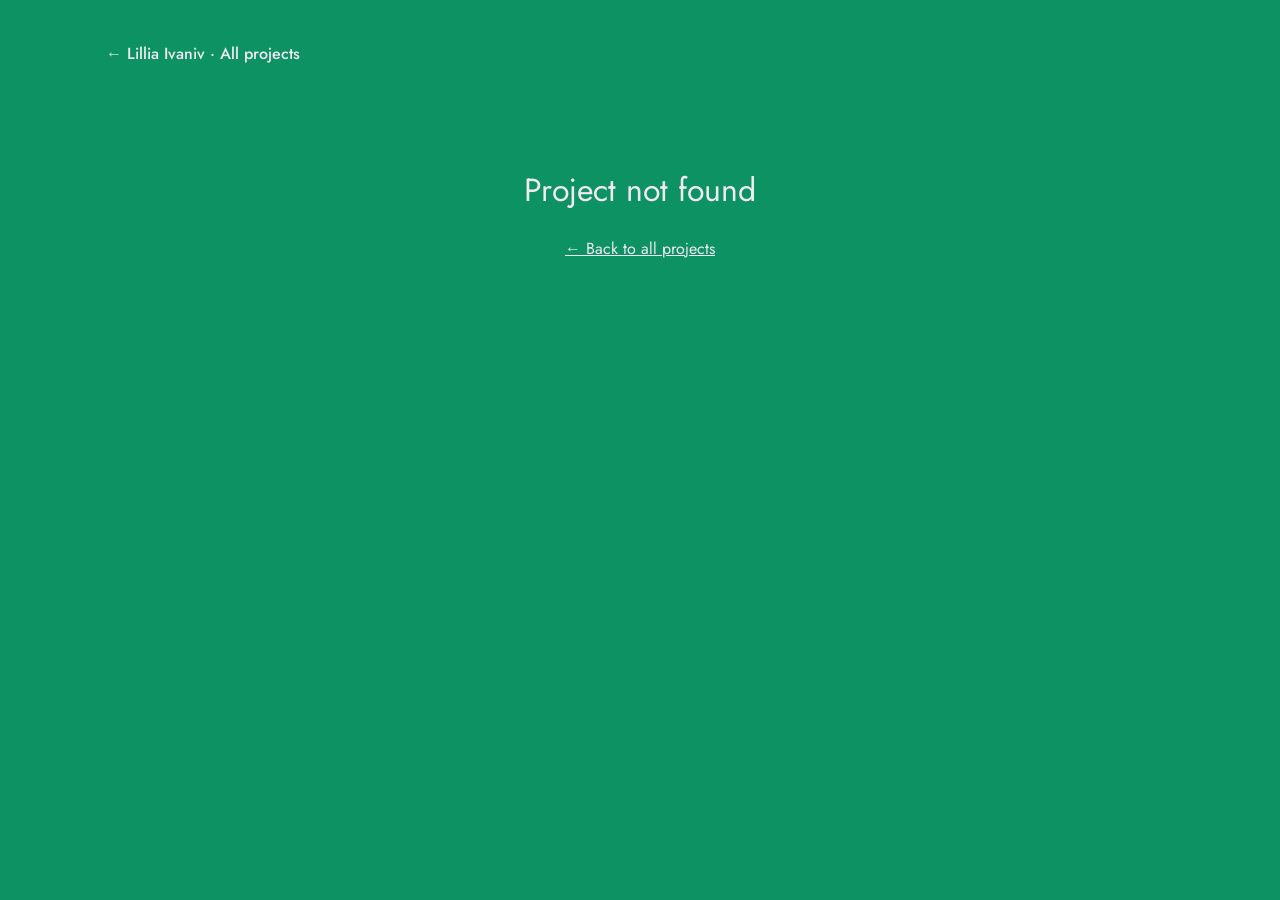
<file: project.html>
<!DOCTYPE html>
<html lang="en">
<head>
  <meta charset="UTF-8">
  <meta name="viewport" content="width=device-width, initial-scale=1.0">
  <link rel="shortcut icon" type="image/png" href="./images/favicon.png" />
  <style>
  @import url('https://fonts.googleapis.com/css2?family=Coiny&family=Delius+Swash+Caps&family=Valley+Sans:ital,wght@0,127;1,127&display=swap');
  </style>
  <!-- Jost: the heading/link font index.css asks for (it was never loaded) -->
  <link rel="stylesheet" href="https://fonts.googleapis.com/css2?family=Jost:wght@400;500;600&display=swap" />
  <title>Project | Lillia Ivaniv</title>

  <!-- Same stylesheets as your homepage so fonts/colors match -->
  <link rel="stylesheet" href="index.css">
  <link rel="stylesheet" href="projects.css">
</head>
<body>

  <div class="project-topbar">
    <a href="index.html">&larr; Lillia Ivaniv &middot; All projects</a>
  </div>

  <!-- Everything below is filled in automatically from projects.js -->
  <main id="project"></main>

  <script src="./projects.js"></script>
  <script src="./portfolio.js"></script>
</body>
</html>
</file>
<file: index.css>
@font-face {
  font-family: "Valley Sans", sans-serif;
  font-optical-sizing: auto;
  font-weight: 127;
  font-style: normal;
}

.delius-swash-caps-regular {
  font-family: "Delius Swash Caps", cursive;
  font-weight: 400;
  font-style: normal;
}


* {
    margin: 0;
    padding: 10px;
    box-sizing: inherit;
}

:root {
    --font-size-small: 1.8rem;
    --font-size-normal: 2.2rem;
    --font-size-medium: 2.8rem;
    --font-size-medium-1: 3.6rem;
    --font-size-large: 5.5rem;
    --font-size-huge: 7.5rem;
    --font-stack: 'Hk Grotesk', sans-serif;

    --line-height-normal: 1.7;
    --line-height-small: 1.2;

    --black: #0c9263;
    --pink: #053151;
    --white: #f0e9f2;
    --white-1: #e5e5e6da;


    --container-max-width: 1180px;
    --container-normal-width: 800px;
    --container-medium-width: 700px; 
    --container-small-width: 500px;

    --gutter-huge: 12rem;
    --gutter-medium: 6rem;
    --gutter-normal: 3rem;
    --gutter-small-1: 2.5rem;
    --gutter-small: 2rem;

    --border-light: 1px solid rgb(36, 35, 35);
}

html {
    font-size: 62.5%; /* (16/10)*100 = 62.5% => 1rem = 10px */
    box-sizing: border-box;
    scroll-behavior: smooth;
}

/* Make the container fill the entire viewport height */
.split-container {
  display: flex; /* Aligns child items horizontally */
  height: 100vh; /* 100% of the viewport height */
  width: 100%;
}

/* Share the width equally between both sections */
.left-side, .right-side {
  flex: 1; /* Gives equal 50/50 sizing */
  padding: 40px;
}

/* Optional styling to visualize the split */
.left-side {
  background-color: #389b73;
}

.right-side {
  background-color: #389b73;
}

@media(max-width: 1000px) {
    html {
        font-size: 52%;
    }
}

body {
    font-size: var(--font-size-small);
    font-family: var(--font-stack);
    font-weight: 400;
    color: var(--white-1);
    line-height: var(--line-height-normal);
    background: var(--black);
    overflow-x: hidden;
}

.row {
    max-width: var(--container-max-width);
    margin: 0 auto;
}

@media(max-width: 1340px) {
    .row {
        max-width: 1100px;
    }
}

@media(max-width: 1240px) {
    .row {
        padding: 0 var(--gutter-medium);
    }
}

@media(max-width: 600px) {
    .row {
        padding: 0 var(--gutter-normal);
    }
}

@media(max-width: 600px) {
    .row {
        padding: 0 var(--gutter-small);
    }
}

section {
    padding: var(--gutter-huge) 0;
    border-bottom: var(--border-light);
}

img {
    width: 400px;         /* Change this value to make the box wider or narrower */
    height: auto;
    max-width: 100%;
}

/* --------------------------------------- */
/* ----- Headlines and Paragraphs ----- */
/* --------------------------------------- */

h1,
h2,
h3 {
    font-family: 'Jost', sans-serif;
    font-weight: 400;
    line-height: var(--line-height-small);
    color: var(--white);
}

.heading-primary {
    line-height: 1;
    font-size: var(--font-size-huge);
    font-weight: 400;
}

@media(max-width: 900px) {
    .heading-primary {
        font-size: 6.5rem;
    }
}

h2 {
    font-size: var(--font-size-large);
    margin-bottom: var(--gutter-medium);
}

h2::after {
    content: '';
    display: block;
    height: 2px;
    width: 10rem;
    background: var(--pink);
    margin: var(--gutter-small) 0;
}

h3 {
    font-size: var(--font-size-medium-1);
    margin-bottom: var(--gutter-small);
}

@media(max-width: 500px) {
    .heading-primary {
        font-size: var(--font-size-large);
    }

    h2 {
        font-size: var(--font-size-medium-1);
    }

    h3 {
        font-size: var(--font-size-medium);
    }
}

p {
    margin: var(--gutter-small-1) 0;
}

@media(max-width: 900px) {
    p { 
        max-width: var(--container-small-width);
    }
}

/* --------------------------------------- */
/* ----- Buttons and Links ----- */
/* --------------------------------------- */

a {
    color: var(--white);
    font-weight: 400;
    font-family: 'Jost', sans-serif;
    transition: all .2s;
    outline: 2px solid transparent;
}

::-moz-focus-inner {
    border: 0;
}

button:focus,
a:focus {
    outline: 2px solid var(--pink);
}

body:not(.user-is-tabbing) button:focus,
body:not(.user-is-tabbing) a:focus {
    outline: none;
}

.link:hover {
    color: var(--pink);
}

.btn {
    position: relative;
    display: inline-block;
    padding: 1rem 4.2rem;
    text-decoration: none;
    color: inherit;
    border: 1px solid  var(--pink);
    font-weight: 400;
}

.btn:focus {
    outline: none;
}

.btn::after {
    content: '';
    display: block;
    position: absolute;
    top: 0;
    left: 0;
    right: 100%;
    background: var(--white);
    height: 100%;
    z-index: -1;
    transition: all 0.2s cubic-bezier(1, 0.68, 0.16, 0.9);
}

.btn:hover::after,
.btn:focus::after {
    right: 0;
    background: var(--pink);
}

.btn--pink {
    background: var(--pink);
    transition: all 0.2s;
}

.btn--pink::after {
    display: none;
}

.btn--pink:hover,
.btn--pink:focus {
    background: transparent;
}

.link__text {
    position: relative;
    display: inline-block;
    padding: .6rem;
    color: inherit;
    text-decoration: none;
    border-bottom: 1px solid var(--pink);
}

.link__text::after {
    content: '';
    display: block;
    position: absolute;
    top: 0;
    left: 0;
    right: 100%;
    background: var(--white);
    height: 100%;
    z-index: -1;
    transition: all 0.2s cubic-bezier(1, 0.68, 0.16, 0.9);
}

.link__text:focus {
    outline: none;
}

.link__text:hover::after,
.link__text:focus:after {
    right: 0;
    background: var(--pink);
}

.link__text span {
    padding-left: 1rem;
    font-family: sans-serif;
}

/* ----- Back to Top ----- */

.back-to-top {
    position: fixed;
    bottom: 4rem;
    right: 4rem;
    display: flex;
    justify-content: center;
    align-items: center;
    height: 5.5rem;
    width: 5.5rem;
    background-color: var(--pink);
    border-radius: 50%;
    z-index: 10;
    visibility: hidden;
    transition: all .4s;
}

.back-to-top__image {
    height: 70%;
}

@media(max-width: 900px) {
    .back-to-top {
        right: 2rem;
    }
}

@media(max-width: 500px) {
    .back-to-top {
        right: 1rem;
    }
}

/* --------------------------------------- */
/* ----- Navigation ----- */
/* --------------------------------------- */

.nav {
    display: flex;
    justify-content: flex-end;
    padding: var(--gutter-normal) 0;
}

.nav__items {
    display: flex;
    list-style: none;
}

.nav__item:not(:last-child) {
    margin-right: var(--gutter-medium);
}

@media(max-width: 500px) {
    .nav {
        justify-content: center;
    }
}

@media(max-width: 400px) {
    .nav__item:not(:last-child) {
        margin-right: var(--gutter-normal);
    }
}

@media(max-width: 300px) {
    .nav {
        font-size: var(--font-size-small);
    }
}

/* Makes the container fit the image bounds perfectly */
.clickable-image {
  display: inline-block;
  width: 400px;         /* Change this value to make the box wider or narrower */
  height: 400px;
}

/* Subtle visual effect when the user hovers over the image */
.clickable-image:hover img {
  opacity: 0.8;                /* Dims the image slightly to show it is clickable */
  cursor: pointer;             /* Forces the mouse cursor to become a pointer hand */
  transition: opacity 0.2s ease; /* Smooths out the dimming effect */
}

.nav__link {
    position: relative;
    display: inline-block;
    padding: 1rem 0;
    text-decoration: none;
    color: inherit;
    transition: all .2s;
}

.nav__link::after {
    content: '';
    position: absolute;
    bottom: 0;
    left: 0;
    right: 100%;
    display: inline-block;
    height: 1rem;
    background: var(--white);
    transition: all 0.25s cubic-bezier(1, 0.68, 0.16, 0.9);
}

.nav__link:hover {
    color: var(--pink);
}

.nav__link:hover::after {
    right: 0;
    height: 2px;
    background: var(--pink);
}

/* --------------------------------------- */
/* ----- Header ----- */
/* --------------------------------------- */

.header {
    background: linear-gradient(rgba(0,0,0, .1), rgba(0,0,0, .4)), 
        url('./images/header.jpg');
    height: 100vh;
    background-size: cover;
    background-position: center;
    background-attachment: fixed;
    font-size: var(--font-size-normal);
}

.header__text {
    position: absolute;
    top: 50%;
    transform: translateY(-50%);
}

.header__text p {
    margin: 1.5rem 0 3.5rem;
    max-width: var(--container-medium-width);
    font-family: 'Jost', sans-serif;
    font-size: var(--font-size-medium);
}

@media(max-width: 500px) {
    .header {
        text-align: center;
    }

    .header__text p {
        transform: scale(.8);
    }
}

/* --------------------------------------- */
/* ----- Work ----- */
/* --------------------------------------- */

.work__box {
    display: flex;
    align-items: center;
}

@media(max-width: 900px) {
    .work__box {
        align-items: initial;
        flex-direction: column-reverse;
    }
}

.work__box:not(:last-child) {
    margin-bottom: 25rem;
}

@media(max-width: 500px) {
    .work__box:not(:last-child) {
        margin-bottom: 20rem;
    }
}

.work__links {
    display: flex;
    align-items: center;
}

.work__text {
    flex: 0 0 30%;
}

.work__list {
    /* list-style-type: square; */
    list-style-position: inside;
    margin-bottom: var(--gutter-normal);
}

.work__code {
    display: block;
    height: 3rem;
    margin-left: var(--gutter-normal);
    transition: all .3s;
}

.work__code:hover {
    transform: scale(1.2);
}

.work__image-box {
    margin-bottom: var(--gutter-normal);
}

@media(min-width: 901px) {
    .work__image-box {
        flex: 1;
        margin: 0 0 0 10rem;
    }
}

@media(max-width: 900px) {
    .work__code {
        height: 4rem;
    }
}


.about__content {
    display: flex;
    flex-direction: row-reverse;
    align-items: center;
}

@media(max-width: 900px) {
    .about__content {
        flex-direction: column-reverse;
        align-items: initial;
    }
}

.about__photo-container {
    margin-bottom: var(--gutter-normal);
}

@media(min-width: 901px) {
    .about__text {
        flex: 0 0 35%;
    }
    
    .about__photo-container {
        flex: 1;
        margin: 0 var(--gutter-huge) 0 0;
    }
}

/* --------------------------------------- */
/* ----- Contact ----- */
/* --------------------------------------- */

.contact__info {
    max-width: var(--container-medium-width);
}

/* --------------------------------------- */
/* ----- Footer ----- */
/* --------------------------------------- */

.footer {
    text-align: center;
    padding: var(--gutter-medium) 0 var(--gutter-normal);
}

.footer__social-links {
    display: flex;
    justify-content: center;
    padding: var(--gutter-normal) 0;
    list-style: none;
}

.footer__social-link-item:not(:last-of-type) {
    margin-right: var(--gutter-small);
}

.footer__social-image {
    height: 4rem;
}

.footer__github-buttons {
    display: flex;
    justify-content: center;
}

.footer__github-buttons iframe {
    height: 2.5rem;
    width: 84px;
    transform: translateY(3px);
}

@media(max-width: 500px) {
    .footer {
        padding: var(--gutter-medium) 0;
    } 
}
/* Core Timeline Setup */
.timeline {
  position: relative;
  max-width: 900px; /* Wider to accommodate images */
  margin: 40px auto;
  padding-left: 40px;
}

/* Central Vertical Line */
.timeline::before {
  content: '';
  position: absolute;
  left: 10px;
  top: 0;
  bottom: 0;
  width: 4px;
  background: #0066cc;
}

.timeline-item {
  position: relative;
  margin-bottom: 50px;
}

/* Timeline Dot */
.timeline-dot {
  position: absolute;
  left: -36px;
  top: 20px; /* Aligns dot with upper section of row */
  width: 14px;
  height: 14px;
  border-radius: 50%;
  background: #ffffff;
  border: 4px solid #112c6e;
  z-index: 2;
}

/* Split Row Container */
.timeline-row {
  display: flex;
  gap: 25px;
  align-items: center;
  background: #75eae3;
  border: 1px solid #e2e8f0;
  border-radius: 8px;
  padding: 20px;
  box-shadow: 0 4px 6px rgba(0, 0, 0, 0.05);
}

/* Left: Image Styling */
.timeline-media {
  flex: 1;
  min-width: 250px;
}

.timeline-media img {
  width: 100%;
  height: 200px;
  object-fit: cover; /* Prevents stretching */
  border-radius: 6px;
}

/* Right: Content Styling */
.timeline-content {
  flex: 1.5; /* Gives text slightly more room */
}

.project-date {
  font-size: 0.85rem;
  color: #0066cc;
  font-weight: 600;
  text-transform: uppercase;
}

.timeline-content h3 {
  margin: 5px 0 10px;
  font-size: 1.3rem;
  color: #1a202c;
}

.timeline-content p {
  margin: 0;
  color: #4a5568;
  line-height: 1.5;
  font-size: 0.95rem;
}

/* Responsive view for mobile screens */
@media (max-width: 768px) {
  .timeline-row {
    flex-direction: column;
    align-items: flex-start;
  }
  .timeline-media {
    width: 100%;
    min-width: unset;
  }
}
</file>
<file: projects.css>
:root {
  --pp-navy: #154e76;      
  --pp-cyan: #79f7ba;      
  --pp-light: #f0e9f2;     
  --pp-light-1: #e5e5e6;   
  --pp-card: #f0e9f2;     
  --pp-card-text: #145b8e;
  --pp-card-muted: #33505f;
  --pp-radius: 14px;
  --pp-max-width: 1100px;
}


:where(.project-grid, .project-card, #project, .lightbox, .project-topbar) * { padding: 0; }


.project-grid, .project-card, #project, .lightbox, .project-topbar { font-size: 16px; }


.home-grid {
  display: grid;
  grid-template-columns: 1fr 1fr;
  gap: 40px;
  align-items: start;
  padding: 48px;
  background: #389b73;         
}
.home-grid > * { min-width: 0; }
.intro { align-self: center; }
.intro .btn { margin-bottom: 8px; }
.intro h2 { margin: 48px 0 0; }   
.home-grid .project-card { padding: 0; }
.home-grid .card-body { padding: 18px 22px 22px; }
.home-grid .card-body h3 { font-size: 1.45em; }
.home-grid .card-body p { font-size: 1.02em; }


.project-grid {
  display: grid;
  grid-template-columns: repeat(auto-fill, minmax(min(280px, 100%), 1fr));
  gap: 24px;
  max-width: var(--pp-max-width);
  margin: 0 auto;
  padding: 0 16px;
}
.project-grid--compact {
  grid-template-columns: repeat(auto-fill, minmax(min(210px, 100%), 1fr));
  gap: 18px;
  padding: 0;
}

.project-card {
  display: block;
  text-align: left;
  background: var(--pp-card);
  border-radius: var(--pp-radius);
  overflow: hidden;
  color: var(--pp-card-text);
  text-decoration: none;
  box-shadow: 0 6px 18px rgba(5, 49, 81, .18);
  transition: transform .25s ease, box-shadow .25s ease;
}
.project-card:hover,
.project-card:focus-visible {
  transform: translateY(-5px);
  box-shadow: 0 14px 30px rgba(35, 118, 177, 0.3);
}

.card-media {
  position: relative;
  aspect-ratio: 16 / 10;
  overflow: hidden;
  background: #d6ebe3;
}
.card-media img,
.card-media video {
  position: absolute;
  inset: 0;
  width: 100%;
  height: 100%;
  max-width: none;
  object-fit: cover;
  transition: transform .4s ease, opacity .3s ease;
}
.card-media video { opacity: 0; }
.project-card.playing .card-media video { opacity: 1; }
.project-card:hover .card-media img { transform: scale(1.05); }

.card-overlay {
  position: absolute;
  inset: 0;
  display: flex;
  align-items: flex-end;
  padding: 14px;
  background: linear-gradient(to top, rgba(5, 49, 81, .8), transparent 60%);
  opacity: 0;
  transition: opacity .3s ease;
}
.card-overlay span { color: #fff; font-weight: 600; font-size: .95em; }
.project-card:hover .card-overlay,
.project-card:focus-visible .card-overlay { opacity: 1; }

.card-body { padding: 14px 16px 18px; }
.card-body h3 {
  margin: 0 0 6px;
  font-size: 1.15em;
  font-weight: 600;
  color: var(--pp-card-text);
}
.card-body p {
  margin: 0 0 12px;
  max-width: none;
  color: var(--pp-card-muted);
  font-size: .92em;
  line-height: 1.45;
}

.tags { display: flex; flex-wrap: wrap; gap: 6px; list-style: none; margin: 0; }
.tags li {
  background: var(--pp-cyan);
  color: var(--pp-navy);
  font-size: .75em;
  font-weight: 600;
  line-height: 1.4;
  padding: 3px 10px;
  border-radius: 999px;
}


.project-topbar {
  max-width: var(--pp-max-width);
  margin: 0 auto;
  padding: 20px 16px 0;
}
.project-topbar a { color: var(--pp-light); font-weight: 500; text-decoration: none; }
.project-topbar a:hover { text-decoration: underline; }

#project {
  display: block;
  max-width: var(--pp-max-width);
  margin: 0 auto;
  padding: 24px 16px 64px;
  color: var(--pp-light-1);
}

#project section { padding: 0; border-bottom: 0; }

.hero-media {
  border-radius: var(--pp-radius);
  overflow: hidden;
  background: #063a2a;
  box-shadow: 0 12px 30px rgba(0, 0, 0, .25);
}
.hero-media img,
.hero-media video {
  display: block;
  width: 100%;
  max-width: none;
  max-height: 70vh;
  object-fit: cover;
}
.hero-media video { aspect-ratio: 16 / 9; object-fit: contain; }
.video-embed { position: relative; aspect-ratio: 16 / 9; }
.video-embed iframe { position: absolute; inset: 0; width: 100%; height: 100%; border: 0; }

.hero-text { margin-top: 28px; }
.hero-date {
  color: var(--pp-cyan);
  font-weight: 700;
  font-size: .85em;
  text-transform: uppercase;
  letter-spacing: .08em;
}
#project .hero-text h1 {
  font-size: clamp(2.2em, 5vw, 3.4em);
  font-weight: 500;
  margin: 6px 0 8px;
  line-height: 1.1;
}
.hero-tagline { font-size: 1.2em; margin: 0 0 16px; max-width: none; }
.hero-links { display: flex; flex-wrap: wrap; gap: 10px; margin-top: 18px; }
.proj-btn {
  display: inline-block;
  background: var(--pp-navy);
  color: #fff;
  padding: 10px 20px;
  border-radius: 6px;
  text-decoration: none;
  font-weight: 500;
}
.proj-btn:hover { background: #0a4a78; }

.overview, .development { margin-top: 56px; }
/* Smaller version of your site's h2 (keeps your navy underline bar) */
#project .overview h2,
#project .development h2 { font-size: 2.1em; margin: 0 0 8px; }
#project .overview h2::after,
#project .development h2::after { margin: 12px 0 0; width: 80px; }
.overview p { font-size: 1.1em; line-height: 1.7; max-width: 75ch; margin: 16px 0 0; }

/* Development timeline: uses YOUR .timeline styles from index.css,
   just with readable font sizes and room for several photos per step */
#project .timeline { margin: 28px 0 0; max-width: 960px; }
#project .timeline-item:last-child { margin-bottom: 0; }
#project .project-date { font-size: .8em; letter-spacing: .06em; }
#project .timeline-content h3 { font-size: 1.35em; font-weight: 500; margin: 4px 0 8px; }
#project .timeline-content p { font-size: 1em; line-height: 1.6; color: #2d3b4a; max-width: none; }
.timeline-media figure { margin: 0; }
.timeline-media figure + figure { margin-top: 12px; }
.timeline-media img { cursor: zoom-in; max-width: none; display: block; }
.timeline-media figcaption { font-size: .82em; color: #1f4d5a; margin-top: 5px; }

.project-nav {
  display: flex;
  justify-content: space-between;
  gap: 16px;
  margin-top: 64px;
  padding-top: 24px;
  border-top: 1px solid rgba(240, 233, 242, .35);
}
.project-nav a { color: var(--pp-light); text-decoration: none; font-weight: 500; }
.project-nav a:hover { text-decoration: underline; }

.not-found { text-align: center; padding: 80px 0; }


.lightbox {
  position: fixed;
  inset: 0;
  background: rgba(0, 0, 0, .88);
  display: none;
  align-items: center;
  justify-content: center;
  padding: 24px;
  z-index: 1000;
}
.lightbox.open { display: flex; }
.lightbox figure { margin: 0; text-align: center; }
.lightbox img { width: auto; max-width: 92vw; max-height: 82vh; border-radius: 8px; }
.lightbox figcaption { color: #ddd; margin-top: 10px; }
.lb-close {
  position: absolute;
  top: 14px;
  right: 20px;
  background: none;
  border: 0;
  color: #fff;
  font-size: 2.4em;
  cursor: pointer;
}


@media (max-width: 800px) {
  
  .home-grid { grid-template-columns: 1fr; padding: 24px; gap: 24px; }
  .intro h2 { margin-top: 32px; }
}
@media (max-width: 600px) {
  .project-nav { flex-direction: column; }
}
</file>
